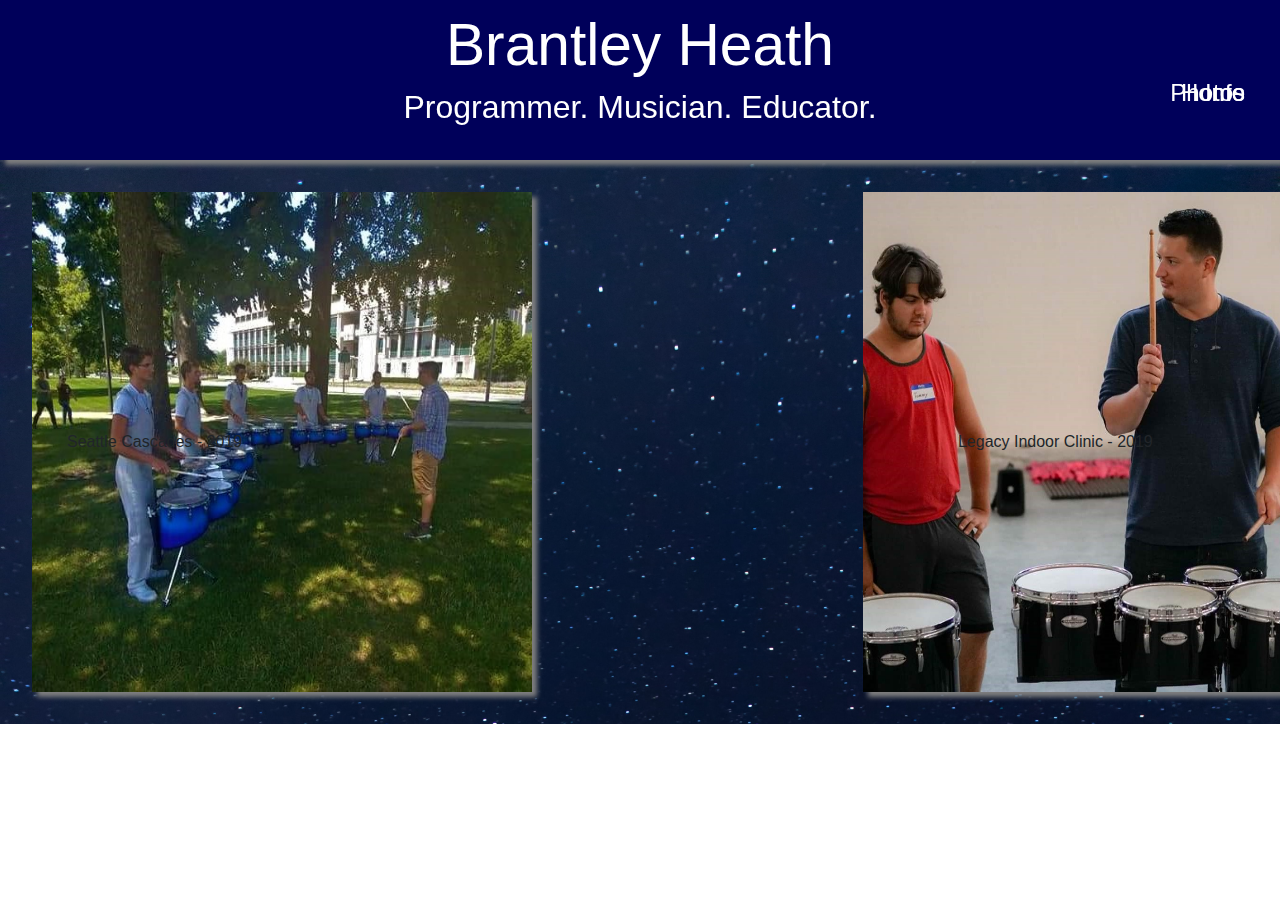
<file: Photos.html>
<head>
    <meta charset="UTF-8">
    <meta name="viewport" content="width=device-width, initial-scale=1.0">
    <link rel="stylesheet" href="https://stackpath.bootstrapcdn.com/bootstrap/4.3.1/css/bootstrap.min.css"
        integrity="sha384-ggOyR0iXCbMQv3Xipma34MD+dH/1fQ784/j6cY/iJTQUOhcWr7x9JvoRxT2MZw1T" crossorigin="anonymous">
    <script src="https://stackpath.bootstrapcdn.com/bootstrap/4.3.1/js/bootstrap.min.js"
        integrity="sha384-JjSmVgyd0p3pXB1rRibZUAYoIIy6OrQ6VrjIEaFf/nJGzIxFDsf4x0xIM+B07jRM"
        crossorigin="anonymous"></script>
    <link rel="stylesheet" href="style.css">
    <title>Brantley Heath's Portfolio</title>
</head>

<body>
    <header>
        <nav id="navbar">
            <div class="col-lg-12 col-md-12 col-xs-12 blue box">
                <h1>Brantley Heath</h1>
                <h2>Programmer. Musician. Educator.</h2>
                <ul>
                    <a id="tab" href="../BrantleyHeathPortfolio/index.html">Home</a>
                    <a id="tab" href="../BrantleyHeathPortfolio/Photos.html">Photos</a>
                    <a id="tab" href="">Info</a>
                </ul>
            </div>
        </nav>
    </header>

    <div class="bodyContent">
        <div class="row justify-content-between d-flex">
            <div class="col-lg-4 col-md-12 col-xs-12 seattleCascades">
                <img id="teaching" src="assets/teaching1.jpg" alt="Teaching 1" style="height: 500px; width: 500px;">
                <div class="cascadesText">Seattle Cascades - 2019</div>
            </div>
            <div class="col-lg-4 col-md-12 col-xs-12 legacyIndoor">
                <img id="teaching" src="assets/teaching2.jpg" alt="Teaching 2" style="height: 500px; width: 500px;">
                <div class="legacyText">Legacy Indoor Clinic - 2019</div>
            </div>
        </div>
    </div>
</body>
</file>
<file: style.css>
header {
    position: -webkit-sticky;
    position: sticky;
    top: 0;
    z-index: 500;
}

.box {
    height: 10rem;
    display: block;
    box-shadow: 5px 5px 5px grey;
    /*background-image: url(assets/space.jpg);
    min-height: 100%;
    background-attachment: fixed !important;
    background-repeat: no-repeat;
    background-size: cover;*/
}

.blue {
    background-color: rgb(0, 0, 90);
}

a {
    font-size: 18pt;
    color: white;
    margin-right: 20px;
}

#foot {
    color: white;
}

.bodyContent {
    padding: 2em;
    background-image: url(assets/space2.jpg);
    /*min-height: 100%;*/
    background-attachment: scroll !important;
    background-position: top;
    background-repeat: no-repeat;
    background-size: cover;
    position: relative;
}

.container {
    width: 100%;
}

h1 {
    text-align: center;
    padding-top: 10px;
    font-size: 44pt;
    color: white;
}

h2 {
    text-align: center;
    color: white;
}

#tab {
    display: flex;
    float: inline-end;
    list-style-type: none;
    color: white;
    margin-top: -60px;
}

.profilePic {
    height: 500px;
    width: 500px;
    box-shadow: 5px 5px 5px grey;
}

#teaching{
    height: 500px;
    width: 500px;
    box-shadow: 5px 5px 5px grey;
    margin-right: 40px;
}

p {
    font-size: 13.6pt;
    color: white;
}

.seattleCascades img:hover{
    transition: ease-in-out 300ms;
    opacity: 0.5;
}

.legacyIndoor img:hover{
    transition: ease-in-out 300ms;
    opacity: 0.5;
}

.seattleCascades:hover .cascadesText {
    opacity: 1;
}

.cascadesText {
    position: absolute;
    top: 50%;
    left: 50%;
    transform: translate(-90%, -50%);
    text-align: center;
}

.legacyText {
    position: absolute;
    top: 50%;
    left: 50%;
    transform: translate(-50%, -50%);
}

/* Can't get the pictures to be in columns. Can't get the text to disapear
when not hovered. Can't get rest of page to be image instead of white. */

/* https://www.w3schools.com/howto/tryit.asp?filename=tryhow_css_image_overlay_fade */
/* https://developer.mozilla.org/en-US/docs/Web/CSS/transform */

.css_creature {
    margin-top: 30rem;
}

.redBadgeProject {
    margin-top: 30rem;
}

.blueBadgeProject {
    margin-top: 30rem;
}

footer {
    text-align: center;
    width: 100%;
    bottom: 0;
    background-color: #192543;
}
</file>
